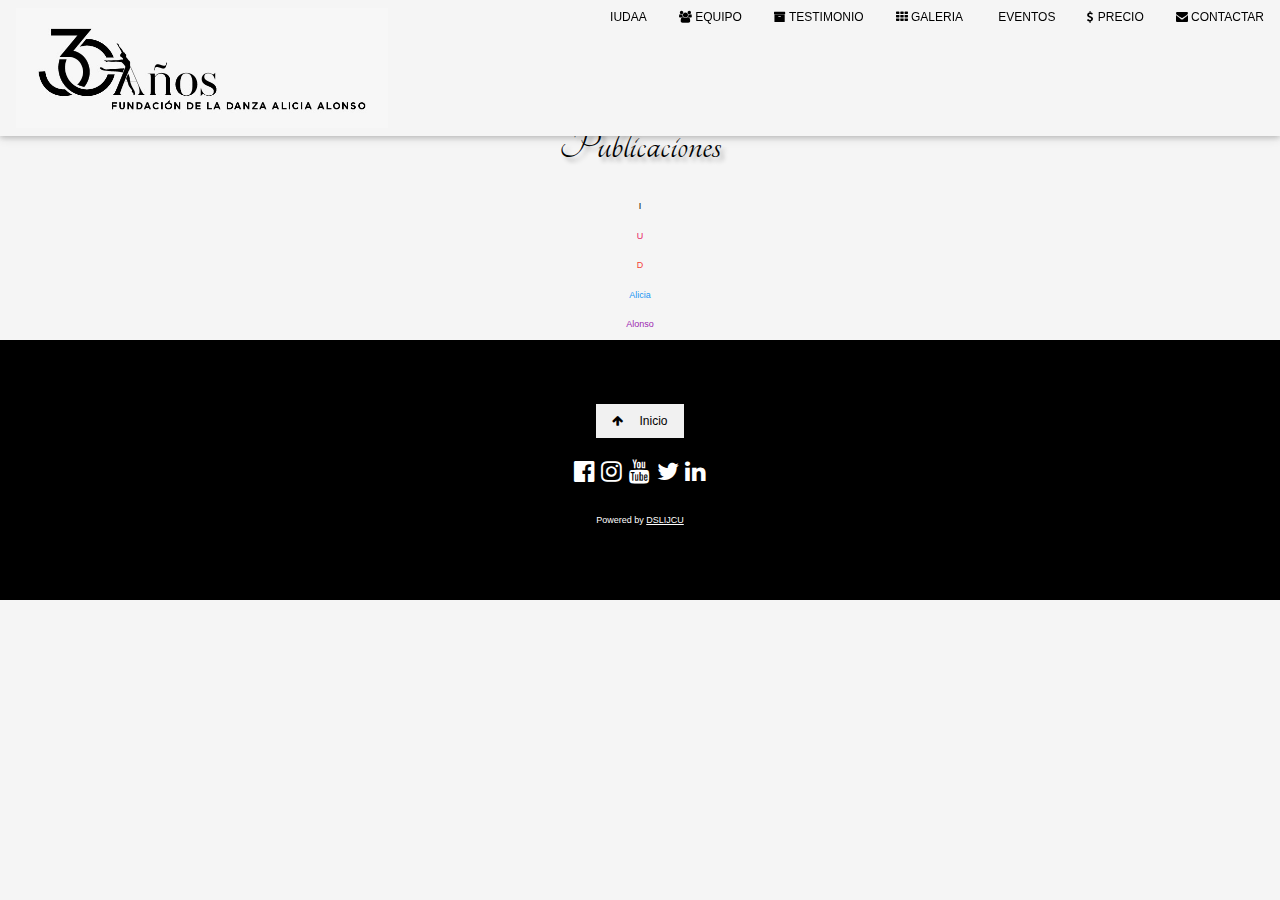
<file: publicacion.html>
<!DOCTYPE html>
<html>
<title>Instituto Universitario de la Danza Alica Alonso</title>
<meta charset="UTF-8">
<meta name="viewport" content="width=device-width, initial-scale=1">
<link rel="icon" href="logo-official.png" type="image/png" sizes="16x16">
<title>UIDAA Publicaciones</title>
<link rel="stylesheet" href="https://www.w3schools.com/w3css/4/w3.css">
<link rel="stylesheet" href="https://cdnjs.cloudflare.com/ajax/libs/font-awesome/4.7.0/css/font-awesome.min.css">
<link rel="stylesheet" href="./style2.css">
<link rel="stylesheet" href="https://fonts.googleapis.com/css?family=Tangerine">
<link rel="preconnect" href="https://fonts.googleapis.com">
<link rel="preconnect" href="https://fonts.gstatic.com" crossorigin>
<link href="https://fonts.googleapis.com/css2?family=Koh+Santepheap:wght@700&display=swap" rel="stylesheet">

<body>

    <!-- Navbar (sit on top) -->
    <div class="w3-top">

        <div class="w3-bar w3-card" id="myNavbar"  style="background-color: whitesmoke;">
            <a href="./index.html#home" class="w3-bar-item w3-wide">
                <img class="w3-hide-small w3-black" src="logo-30ani.jpg" alt="Logo" width="100%" height="120px">
            </a>



            <!-- Right-sided navbar links -->
            <div class="w3-right w3-hide-small menu-font">
                <a href="./index.html" class="w3-bar-item w3-button">IUDAA</a>
                <a href="./index.html#team" class="w3-bar-item w3-button"><i class="fa fa-users"></i> EQUIPO</a>
                <a href="./index.html#testimonio" class="w3-bar-item w3-button"><i class="fa fa-archive"></i> TESTIMONIO</a>
                <a href="./index.html#work" class="w3-bar-item w3-button"><i class="fa fa-th"></i> GALERIA</a>
                <a href="./index.html#eventos" class="w3-bar-item w3-button"><i class="fa"></i> EVENTOS</a>
                <a href="./index.html#pricing" class="w3-bar-item w3-button"><i class="fa fa-usd"></i> PRECIO</a>
                <a href="./index.html#contact" class="w3-bar-item w3-button"><i class="fa fa-envelope"></i> CONTACTAR</a>
            </div>

            <!-- Hide right-floated links on small screens and replace them with a menu icon -->
            <a href="javascript:void(0)" class="w3-bar-item  w3-left w3-hide-large w3-hide-medium"
                onclick="w3_open()" style="margin-left:2px; padding:6px; padding-left:0px;">
                <i class="fa fa-bars"></i>
                <img class="" src="logo-30ani.jpg" alt="Logo" width="304" height="100" style="margin-left:5px">
            </a>
        </div>
    </div>

    <!-- Sidebar on small screens when clicking the menu icon -->
    <nav class="w3-sidebar w3-bar-block w3-black w3-card w3-animate-left w3-hide-medium w3-hide-large"
        style="display:none" id="mySidebar">
        <a href="javascript:void(0)" onclick="w3_close()" class="w3-bar-item w3-button w3-large w3-padding-16">Close
            ×</a>
        <a href="./index.html#about" onclick="w3_close()" class="w3-bar-item w3-button">IUDAA</a>
        <a href="./index.html#team" onclick="w3_close()" class="w3-bar-item w3-button">EQUIPO</a>
        <a href="./index.html#testimonio" onclick="w3_close()" class="w3-bar-item w3-button"> TESTIMONIO</a>
        <a href="./index.html#work" onclick="w3_close()" class="w3-bar-item w3-button">GALERIA</a>
        <a href="./index.html#eventos" onclick="w3_close()" class="w3-bar-item w3-button">EVENTOS</a>
        <a href="./index.html#pricing" onclick="w3_close()" class="w3-bar-item w3-button">PRECIO</a>
        <a href="./index.html#contact" onclick="w3_close()" class="w3-bar-item w3-button">CONTACTAR</a>
    </nav>



    <div class="w3-container">


        <div class="relleno"></div>
      
      

        <h1 id='myTitle' class="w3-center title-publica">Publicaciones</h1>

        <div id="spinner" class="w3-container w3-center w3-spin">
            <p class="w3-text-black">I</p>
            <p class="w3-text-pink">U</p>
            <p class="w3-text-red">D</p>
            <p class="w3-text-blue">Alicia</p>
            <p class="w3-text-purple">Alonso</p>
        </div>

        <section class="w3-container" id="titulares"></section>

        <div id="id01" class="w3-modal">
            <div class="w3-modal-content w3-card-4">
                <header class="w3-container w3-blue">
                    <span onclick="document.getElementById('id01').style.display='none'"
                        class="w3-button w3-display-topright">&times;</span>
                    <h3 class="w3-large">Compartir esta publicación con ...</h3>
                </header>
                <div class="w3-container">
                    <form class="w3-container w3-card-4" action="javascript:void(0);">
                        <h3 class="w3-xlarge">Seleccionar Social Media</h3>

                        <button class="w3-button social_share" data-type="fb"><i
                                class="w3-padding fa fa-facebook"></i>Facebook</button>
                        <button class="w3-button social_share" data-type="twitter"><i
                                class="w3-padding fa fa-twitter"></i>Twitter</button>
                        <button class="w3-button social_share" data-type="linkedin"><i
                                class="w3-padding fa fa-linkedin"></i>LinkedIn</button>
                        <button class="w3-button social_share" data-type="skype"><i
                                class="w3-padding fa fa-skype"></i>Skype</button>
                        <button class="w3-button social_share" data-type="telegram"><i
                                class="w3-padding fa fa-telegram"></i>Telegram</button>
                        <button class="w3-button social_share" data-type="whatsapp"><i
                                class="w3-padding fa fa-whatsapp"></i>Whatsapp</button>
                        <button class="w3-button social_share" data-type="email"><i
                                class="w3-padding fa fa-send"></i>Email</button>

                    </form>
                    <br>
                </div>
                <footer class="w3-container w3-black w3-center">
                    <p>IUDAA</p>
                </footer>
            </div>
        </div>


    </div>


    <script src="jsshare.js"></script>
    <script src="moment.js"></script>
    <script src="https://ajax.googleapis.com/ajax/libs/jquery/3.3.1/jquery.min.js"></script>

     <script src="./app.js"> </script>




   
    <!-- Footer -->
    <footer class="w3-center w3-black w3-padding-64">
        <a href="./index.html#home" class="w3-button w3-light-grey"><i class="fa fa-arrow-up w3-margin-right"></i>Inicio</a>
        <div class="w3-xlarge w3-section">
            <a href="https://www.facebook.com/instituto.danza/"><i
                    class="fa fa-facebook-official w3-hover-opacity"></i></a>
            <a href="https://www.instagram.com/instituto_danza/"><i class="fa fa-instagram w3-hover-opacity"></i></a>
            <a href="https://www.youtube.com/channel/UC5mD-bcqQA5gi4uHno7WOpg"><i
                    class="fa fa-youtube w3-hover-opacity"></i></a>
            <a href="https://twitter.com/instituto_danza"><i class="fa fa-twitter w3-hover-opacity"></i></a>
            <a href="https://www.linkedin.com/company/instituto-universitario-alicia-alonso/about/"><i
                    class="fa fa-linkedin w3-hover-opacity"></i></a>
        </div>
        <p>Powered by <a href="https://www.youtube.com/channel/UC1lQXyfTrW4jTE65LoxIxtw" title="W3.CSS" target="_blank"
                class="w3-hover-text-green">DSLIJCU</a></p>
    </footer>

    <script>
        // Modal Image Gallery
        function onClick(element) {
            document.getElementById("img01").src = element.src;
            document.getElementById("modal01").style.display = "block";
            var captionText = document.getElementById("caption");
            captionText.innerHTML = element.alt;
        }


        // Toggle between showing and hiding the sidebar when clicking the menu icon
        var mySidebar = document.getElementById("mySidebar");

        function w3_open() {
            if (mySidebar.style.display === 'block') {
                mySidebar.style.display = 'none';
            } else {
                mySidebar.style.display = 'block';
            }
        }

        // Close the sidebar with the close button
        function w3_close() {
            mySidebar.style.display = "none";
        }



    </script>

</body>

</html>
</file>
<file: style2.css>
*{
    margin: 0;
    padding: 0;
    box-sizing: border-box;
}



html,body{
   background-color:whitesmoke;
}


.relleno{
    height: 100px; 
    background-color:whitesmoke;
}

.w3-card{
    padding: 0px;
    margin: 0px;
}


.w3-por {
    font-size: 1.5rem;
    color:yellowgreen;
    font-family: 'Tangerine', serif;
    text-shadow: 4px 4px 4px #aaa;
}

.w3-fecha {
    font-size: 0.1rem;
    color:black;
}
h1 {
    font-size: 0.9rem;
    font-family: 'Koh Santepheap', cursive;
}


.title-publica{
    font-family: 'Tangerine', serif;
    font-size: 48px;
    text-shadow: 4px 4px 4px #aaa;
}

.opinion{
    font-size: 0.7rem;
}


p {
    font-size: 0.6rem;
    padding: 8px;
}


#comentario {
    font-size: 0.7rem;
}

.w3-button{
    font-size: 0.8rem;
}



.grid-container {
    display: grid;
    grid-template-columns: 5% 25% auto  25%;
    padding: 0px;
  }

  .grid-item {
    padding: 0px;
    text-align: left;
    font-size: 0.1rem;
  }




@media only screen and (min-width: 768px) {
    body{
        background-color: whitesmoke;
    }

    h1 {
        font-size: 1.3rem;
        font-family: 'Koh Santepheap', cursive;
    }

    .opinion{
        font-size: 0.9rem;
    }
    
    
   
  }
  
@media only screen and (min-width: 1080px) {
    body{
        background-color: whitesmoke;
    }

    h1 {
        font-size: 1rem;
        font-family: 'Koh Santepheap', cursive;
    }

    .opinion{
        font-size: 0.9rem;
    }
    
    
  }
  
  @media only screen and (min-width: 1450px) {

    body{
        background-color: whitesmoke;
        left: 100px;

    }

    h1 {
        font-size: 2rem;
    }

    p {
        font-size: 1.2rem;
    }
    



    .title-publica{
        font-family: 'Tangerine', serif;
        font-size: 80px;
        text-shadow: 4px 4px 4px #aaa;
    }

    .w3-por {
        font-size: 2rem;
        color:yellowgreen;
        font-family: 'Tangerine', serif;
        text-shadow: 4px 4px 4px #aaa;
    }
    .w3-fecha {
        font-size: 1.5rem;
    }

    .opinion{
        font-size: 1.2rem;
    }

    .comentario {
        font-size: 1.2rem;
    }

    .relleno{
        height: 170px; 
        background-color:whitesmoke;
    }
    
    
 
   
  }
</file>
